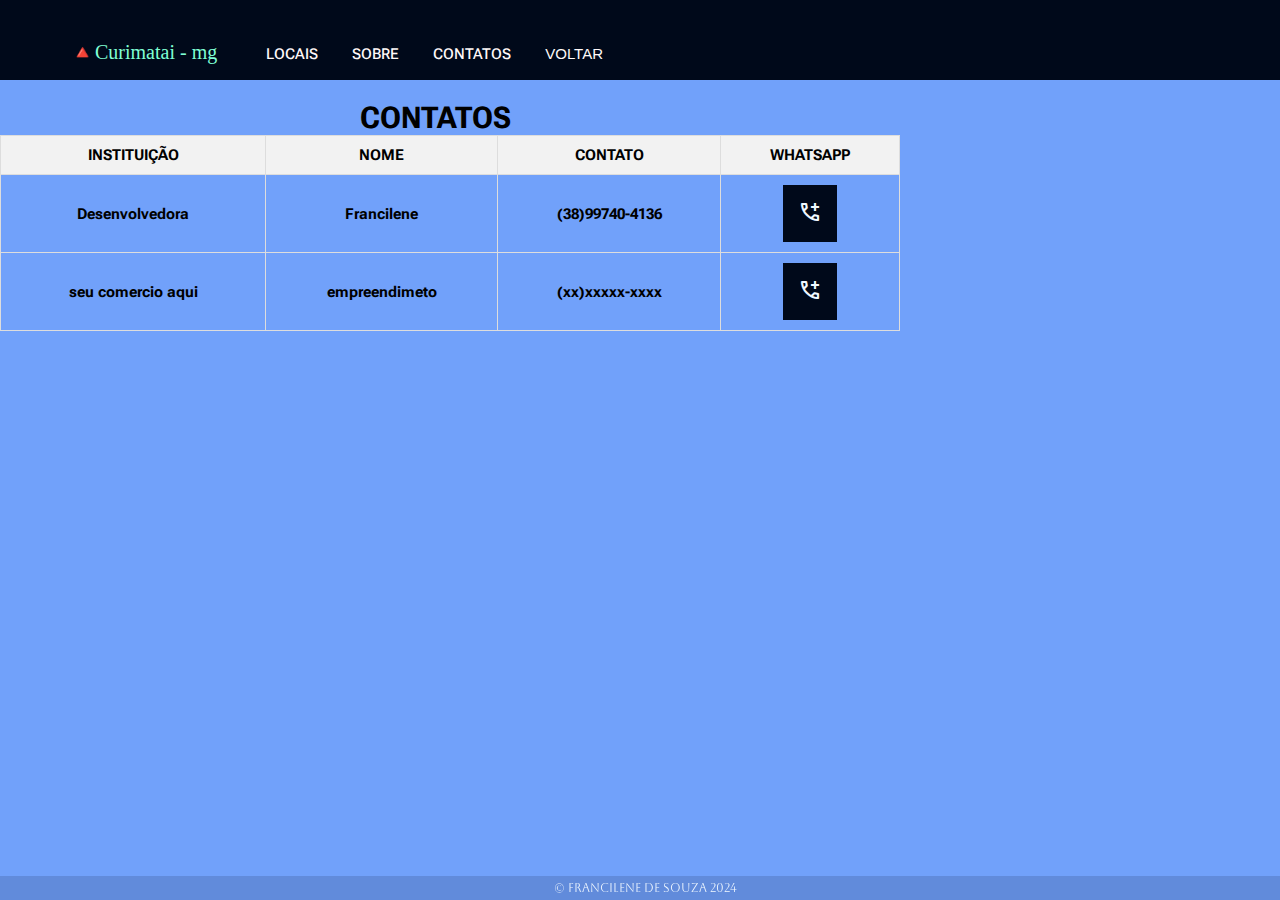
<file: contatos.html>
<!DOCTYPE html>
<html lang="pt-br">

<head>
  <meta charset="UTF-8">
  <meta name="viewport" content="width=device-width, initial-scale=1.0">
  <link rel="stylesheet" href="css/style.css">
  <link rel="stylesheet" href="css/contatos.css">
  <!--font-->
  <link rel="preconnect" href="https://fonts.googleapis.com">
  <link rel="preconnect" href="https://fonts.gstatic.com" crossorigin>
  <link
    href="https://fonts.googleapis.com/css2?family=Aboreto&family=Dancing+Script&family=Homemade+Apple&family=Roboto+Flex:opsz,wght@8..144,200&display=swap"
    rel="stylesheet">

    <!--icons-->
    <link rel="stylesheet" href="https://fonts.googleapis.com/css2?family=Material+Symbols+Outlined:opsz,wght,FILL,GRAD@20..48,100..700,0..1,-50..200" />

  <title>contatos</title>
</head>

<body>
  <!--menu-->
  <header>
    <nav>

      <ul class="menu">
        <li class="logo">🔺Curimatai - mg</li>
        <li><a href="turismo.html">LOCAIS</a></li>
        <li><a href="sobre.html">SOBRE</a></li>
        <li><a href="contatos.html">CONTATOS</a></li>
        <a href='index.html'><button>VOLTAR</button></a>
      </ul>
      
    </nav>
  </header>
<section class="contatos">
<div class="titulo">
  <h1>CONTATOS</h1>
</div>
<div class="tabela">
  <table>
    <tr>
      <th>INSTITUIÇÃO</th>
      <th>NOME</th>
      <th>CONTATO</th>
      <th>WHATSAPP</th>
    </tr>

  <tr>
      <td>Desenvolvedora</td>
      <td>Francilene</td>
      <td>(38)99740-4136</td>
      <td><a href='https://wa.me/+5538997404136' target="_blank"><button><span class="material-symbols-outlined">
        add_call
        </span></button></a></td>
  </tr>
  <tr>
      <td>seu comercio aqui</td>
      <td>empreendimeto</td>
      <td>(xx)xxxxx-xxxx</td>
      <td><a href='6' target="_blank"><button><span class="material-symbols-outlined">
        add_call
        </span></button></a></td>
  </tr>
  


  </table>
</div>
</section>
 <!--rodape-->

 <footer>
  <p>&copy; Francilene de Souza 2024</p>
</footer>
</body>
</html>
</file>
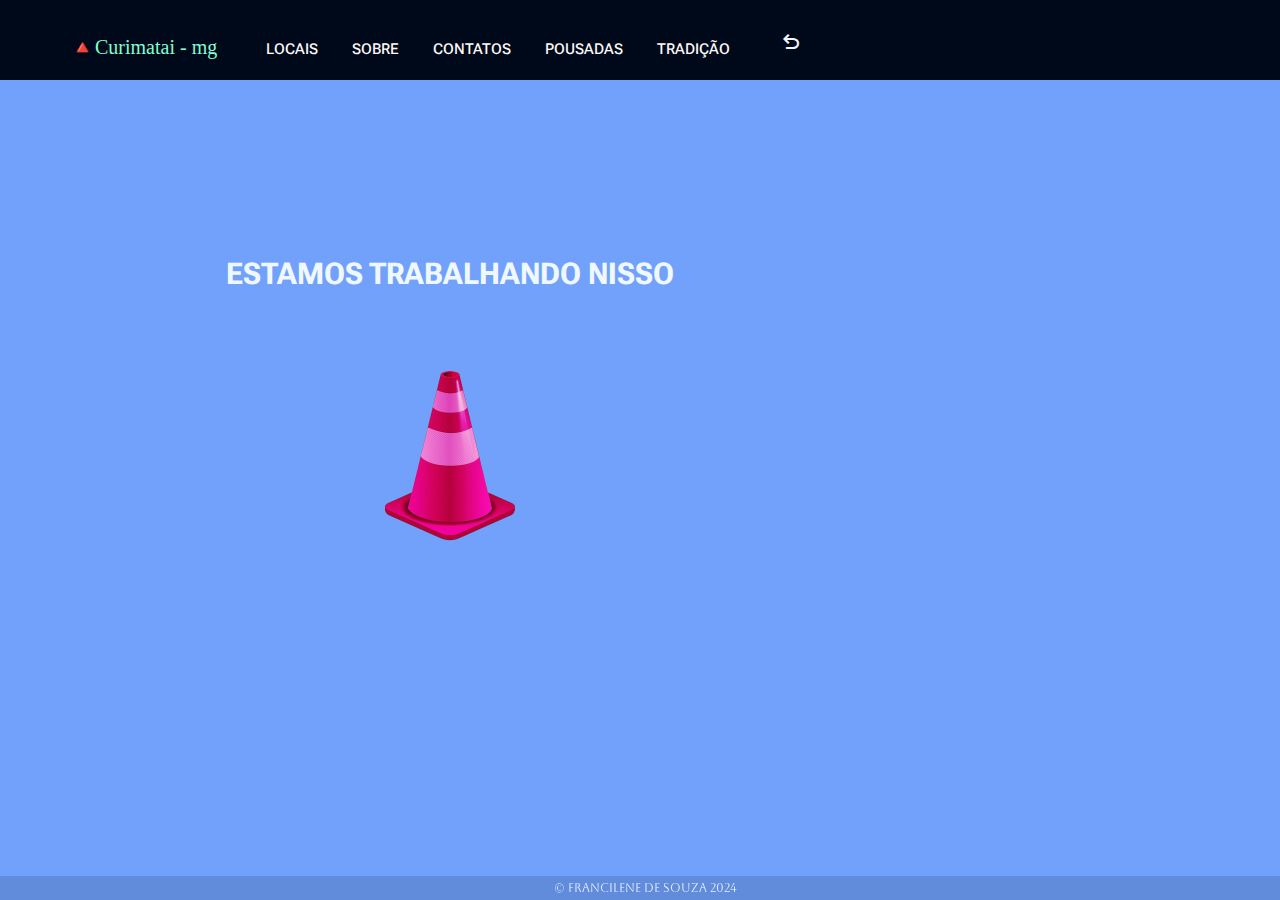
<file: pousadas.html>
<!DOCTYPE html>
<html lang="pt-br">

<head>
  <meta charset="UTF-8">
  <meta name="viewport" content="width=device-width, initial-scale=1.0">
  <link rel="stylesheet" href="css/style.css">
  <link rel="stylesheet" href="css/pousadas.css">
  <!--font-->
  <link rel="preconnect" href="https://fonts.googleapis.com">
  <link rel="preconnect" href="https://fonts.gstatic.com" crossorigin>
  <link
    href="https://fonts.googleapis.com/css2?family=Aboreto&family=Dancing+Script&family=Homemade+Apple&family=Roboto+Flex:opsz,wght@8..144,200&display=swap"
    rel="stylesheet">
    <link rel="stylesheet" href="https://fonts.googleapis.com/css2?family=Material+Symbols+Outlined:opsz,wght,FILL,GRAD@20..48,100..700,0..1,-50..200" />
  <title>pousadas 🔺Curimatai</title>
</head>

<body>
  <!--menu-->
  <header>
    <nav>

      <ul class="menu">
        <li class="logo">🔺Curimatai - mg</li>
       <li><a href="turismo.html">LOCAIS</a></li>
       <li><a href="sobre.html">SOBRE</a></li>
       <li><a href="contatos.html">CONTATOS</a></li>
       <li><a href="pousadas.html">POUSADAS</a></li>
       <li><a href="tradicao.html">TRADIÇÃO</a></li>
       <li><a href="index.html"></a><span class="material-symbols-outlined">
         undo
         </span></li>
     </ul>
    </nav>
  </header>
  <section class="topo">
    <h1>ESTAMOS TRABALHANDO NISSO</h1>
    <img class="cone" src="img/conepink.png" alt="">
  </section>
  
  <footer>
    <p>&copy; Francilene de Souza 2024</p>
  </footer>

</body>

</html>
</file>
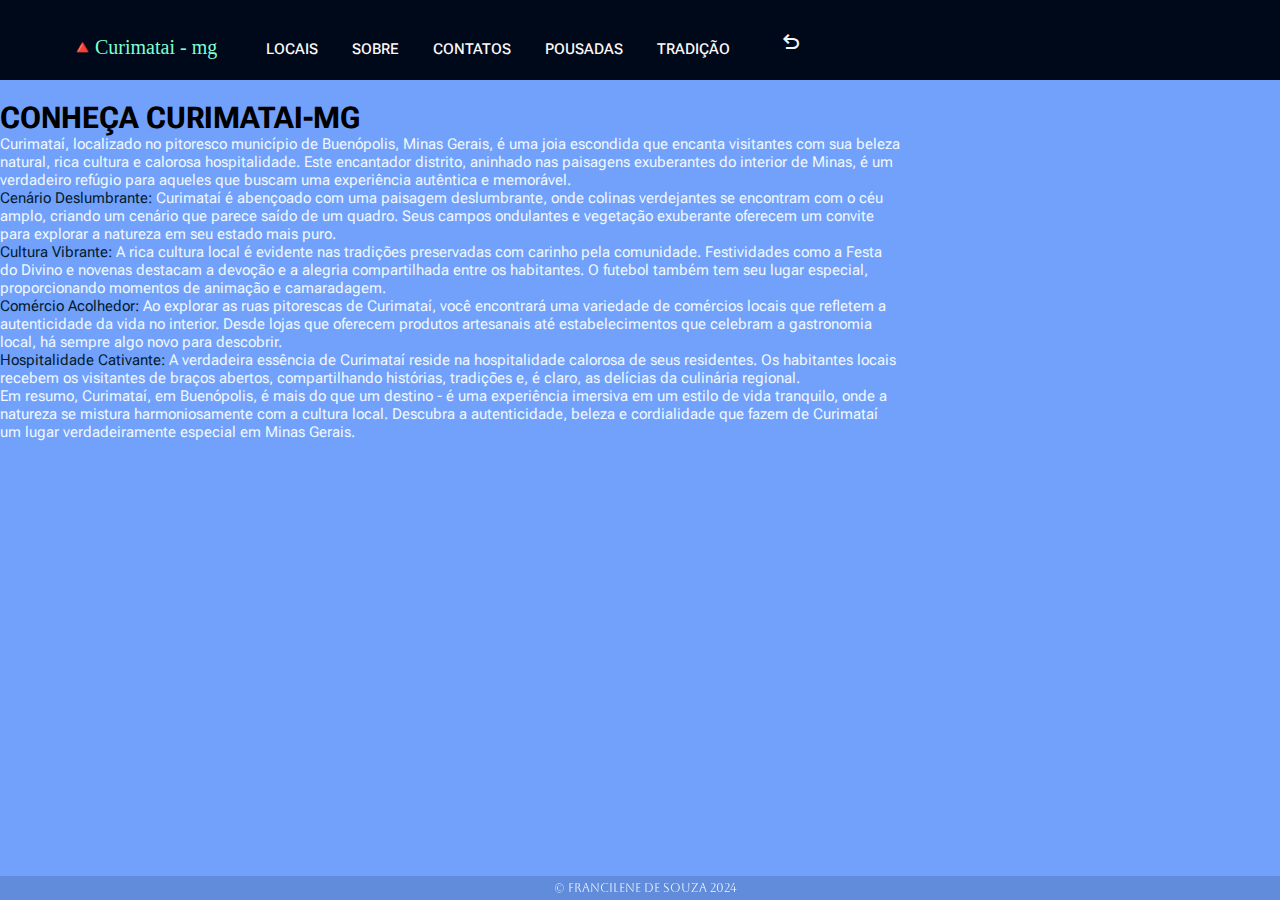
<file: sobre.html>
<!DOCTYPE html>
<html lang="pt-br">

<head>
  <meta charset="UTF-8">
  <meta name="viewport" content="width=device-width, initial-scale=1.0">
  <link rel="stylesheet" href="css/style.css">
  <link rel="stylesheet" href="css/sobre.css">
  <!--font-->
  <link rel="preconnect" href="https://fonts.googleapis.com">
  <link rel="preconnect" href="https://fonts.gstatic.com" crossorigin>
  <link
    href="https://fonts.googleapis.com/css2?family=Aboreto&family=Dancing+Script&family=Homemade+Apple&family=Roboto+Flex:opsz,wght@8..144,200&display=swap"
    rel="stylesheet">

    <!--icons-->
    <link rel="stylesheet" href="https://fonts.googleapis.com/css2?family=Material+Symbols+Outlined:opsz,wght,FILL,GRAD@20..48,100..700,0..1,-50..200" />

  <title>Sobre 🔺Curimatai</title>
</head>

<body>
  <!--menu-->
  <header>
    <nav>

      <ul class="menu">
        <li class="logo">🔺Curimatai - mg</li>
       <li><a href="turismo.html">LOCAIS</a></li>
       <li><a href="sobre.html">SOBRE</a></li>
       <li><a href="contatos.html">CONTATOS</a></li>
       <li><a href="pousadas.html">POUSADAS</a></li>
       <li><a href="tradicao.html">TRADIÇÃO</a></li>
       <li><a href="index.html"></a><span class="material-symbols-outlined">
         undo
         </span></li>
     </ul>
      
    </nav>
  </header>

  <section class="section">
    <h1>CONHEÇA CURIMATAI-MG</h1>
    <div class="container">
      <div class="sob" id="sobre">

        <p>Curimataí, localizado no pitoresco município de Buenópolis, Minas Gerais, é uma joia escondida que encanta
          visitantes com sua beleza natural, rica cultura e calorosa hospitalidade. Este encantador distrito, aninhado
          nas paisagens exuberantes do interior de Minas, é um verdadeiro refúgio para aqueles que buscam uma
          experiência autêntica e memorável.
          <br>
          <span>Cenário Deslumbrante:</span>
          Curimataí é abençoado com uma paisagem deslumbrante, onde colinas verdejantes se encontram com o céu amplo,
          criando um cenário que parece saído de um quadro. Seus campos ondulantes e vegetação exuberante oferecem um
          convite para explorar a natureza em seu estado mais puro.
          <br>
          <span>Cultura Vibrante:</span>
          A rica cultura local é evidente nas tradições preservadas com carinho pela comunidade. Festividades como a
          Festa do Divino e novenas destacam a devoção e a alegria compartilhada entre os habitantes. O futebol também
          tem seu lugar especial, proporcionando momentos de animação e camaradagem.
          <br>
          <span>Comércio Acolhedor:</span>
          Ao explorar as ruas pitorescas de Curimataí, você encontrará uma variedade de comércios locais que refletem a
          autenticidade da vida no interior. Desde lojas que oferecem produtos artesanais até estabelecimentos que
          celebram a gastronomia local, há sempre algo novo para descobrir.
          <br>
          <span>Hospitalidade Cativante:</span>
          A verdadeira essência de Curimataí reside na hospitalidade calorosa de seus residentes. Os habitantes locais
          recebem os visitantes de braços abertos, compartilhando histórias, tradições e, é claro, as delícias da
          culinária regional.
          <br>
          Em resumo, Curimataí, em Buenópolis, é mais do que um destino - é uma experiência imersiva em um estilo de
          vida tranquilo, onde a natureza se mistura harmoniosamente com a cultura local. Descubra a autenticidade,
          beleza e cordialidade que fazem de Curimataí um lugar verdadeiramente especial em Minas Gerais.
        </p>
      </div>
      <!--mapa-->

      <div class="map" id="wrapper-9cd199b9cc5410cd3b1ad21cab2e54d3">
        <div id="map-9cd199b9cc5410cd3b1ad21cab2e54d3"></div>
        <script>
          (function () {
            var setting = {
              "query": "Curimataí, Buenópolis - MG, Brasil",
              "width": 600,
              "height": 600,
              "satellite": false,
              "zoom": 12,
              "placeId": "ChIJ_xiDW1jiqwAR1BtRLtOzNfY",
              "cid": "0xf635b3d32e511bd4",
              "coords": [-17.8750348, -43.9561038],
              "lang": "pt",
              "queryString": "Curimataí, Buenópolis - MG, Brasil",
              "centerCoord": [-17.8750348, -43.9561038],
              "id": "map-9cd199b9cc5410cd3b1ad21cab2e54d3",
              "embed_id": "1035706"
            };
            var d = document;
            var s = d.createElement('script');
            s.src = 'https://1map.com/js/script-for-user.js?embed_id=1035706';
            s.async = true;
            s.onload = function (e) {
              window.OneMap.initMap(setting)
            };
            var to = d.getElementsByTagName('script')[0];
            to.parentNode.insertBefore(s, to);
          })();
        </script>
      </div>
    </div>
  </section>

  <!--rodape-->

  <footer>
    <p>&copy; Francilene de Souza 2024</p>
  </footer>

</body>

</html>
</file>
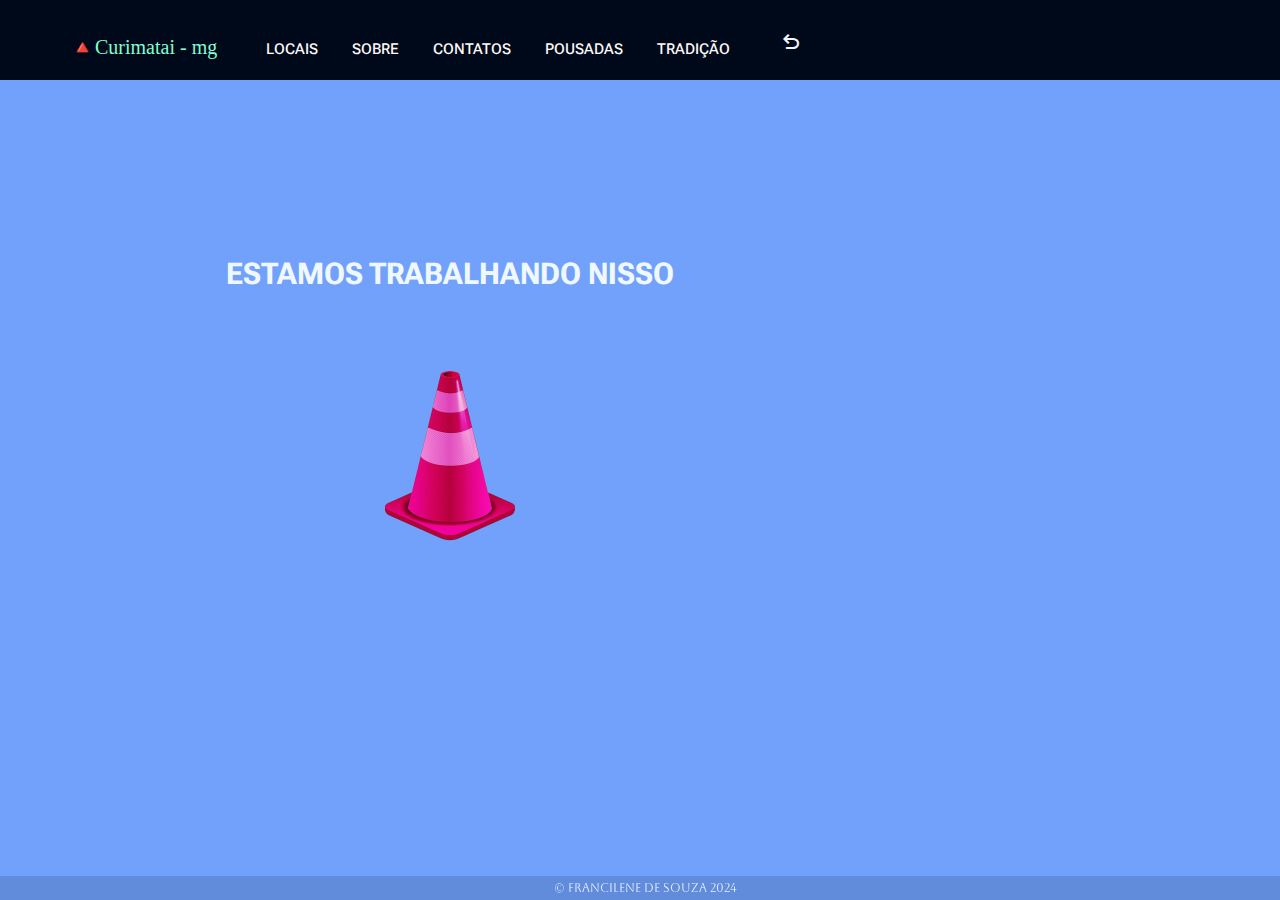
<file: tradicao.html>
<!DOCTYPE html>
<html lang="pt-br">

<head>
  <meta charset="UTF-8">
  <meta name="viewport" content="width=device-width, initial-scale=1.0">
  <link rel="stylesheet" href="css/style.css">
  <link rel="stylesheet" href="css/tradicao.css">
  <!--font-->
  <link rel="preconnect" href="https://fonts.googleapis.com">
  <link rel="preconnect" href="https://fonts.gstatic.com" crossorigin>
  <link
    href="https://fonts.googleapis.com/css2?family=Aboreto&family=Dancing+Script&family=Homemade+Apple&family=Roboto+Flex:opsz,wght@8..144,200&display=swap"
    rel="stylesheet">
    <link rel="stylesheet" href="https://fonts.googleapis.com/css2?family=Material+Symbols+Outlined:opsz,wght,FILL,GRAD@20..48,100..700,0..1,-50..200" />

  <title>tradições 🔺Curimatai</title>
</head>

<body>
  <!--menu-->
  <header>
    <nav>

      <ul class="menu">
        <li class="logo">🔺Curimatai - mg</li>
       <li><a href="turismo.html">LOCAIS</a></li>
       <li><a href="sobre.html">SOBRE</a></li>
       <li><a href="contatos.html">CONTATOS</a></li>
       <li><a href="pousadas.html">POUSADAS</a></li>
       <li><a href="tradicao.html">TRADIÇÃO</a></li>
       <li><a href="index.html"></a><span class="material-symbols-outlined">
         undo
         </span></li>
     </ul>
    </nav>
  </header>
  <section class="topo">
    <h1>ESTAMOS TRABALHANDO NISSO</h1>
    <img class="cone" src="img/conepink.png" alt="">
  </section>
  
  <footer>
    <p>&copy; Francilene de Souza 2024</p>
  </footer>

</body>

</html>
</file>
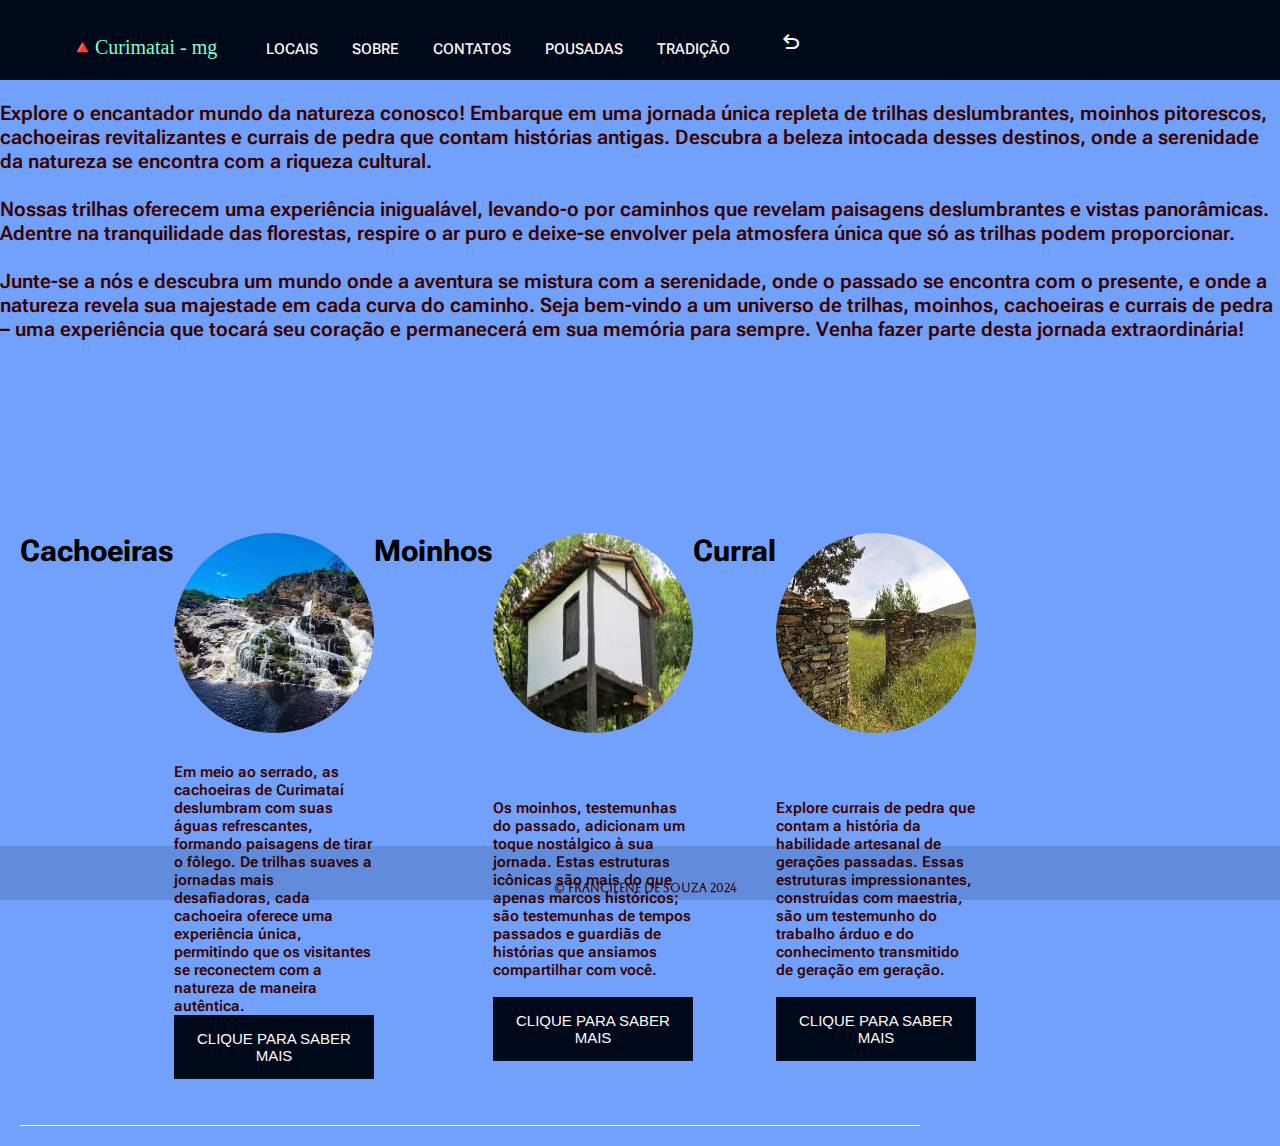
<file: turismo.html>
<!DOCTYPE html>
<html lang="pt-br">

<head>
  <meta charset="UTF-8">
  <meta name="viewport" content="width=device-width, initial-scale=1.0">
  <link rel="stylesheet" href="css/style.css">
  <link rel="stylesheet" href="css/turismo.css">
  <!--font-->
  <link rel="preconnect" href="https://fonts.googleapis.com">
  <link rel="preconnect" href="https://fonts.gstatic.com" crossorigin>
  <link
    href="https://fonts.googleapis.com/css2?family=Aboreto&family=Dancing+Script&family=Homemade+Apple&family=Roboto+Flex:opsz,wght@8..144,200&display=swap"
    rel="stylesheet">
    <link rel="stylesheet" href="https://fonts.googleapis.com/css2?family=Material+Symbols+Outlined:opsz,wght,FILL,GRAD@20..48,100..700,0..1,-50..200" />

  <title>turismo 🔺Curimatai</title>
</head>

<body>
  <!--menu-->
  <header>
    <nav>
      <ul class="menu">
        <li class="logo">🔺Curimatai - mg</li>
       <li><a href="turismo.html">LOCAIS</a></li>
       <li><a href="sobre.html">SOBRE</a></li>
       <li><a href="contatos.html">CONTATOS</a></li>
       <li><a href="pousadas.html">POUSADAS</a></li>
       <li><a href="tradicao.html">TRADIÇÃO</a></li>
       <li><a href="index.html"></a><span class="material-symbols-outlined">
         undo
         </span></li>
     </ul>
    </nav>
  </header>


  <section class="turismo">

    <h1>turismo</h1>

    <p>Explore o encantador mundo da natureza conosco! Embarque em uma jornada única repleta de trilhas deslumbrantes,
      moinhos pitorescos, cachoeiras revitalizantes e currais de pedra que contam histórias antigas. Descubra a beleza
      intocada desses destinos, onde a serenidade da natureza se encontra com a riqueza cultural.
      <br>
      <br>

      Nossas trilhas oferecem uma experiência inigualável, levando-o por caminhos que revelam paisagens deslumbrantes e
      vistas panorâmicas. Adentre na tranquilidade das florestas, respire o ar puro e deixe-se envolver pela atmosfera
      única que só as trilhas podem proporcionar.
      <br><br>
      Junte-se a nós e descubra um mundo onde a aventura se mistura com a serenidade, onde o passado se encontra com o
      presente, e onde a natureza revela sua majestade em cada curva do caminho. Seja bem-vindo a um universo de
      trilhas, moinhos, cachoeiras e currais de pedra – uma experiência que tocará seu coração e permanecerá em sua
      memória para sempre. Venha fazer parte desta jornada extraordinária!
    </p>

    <br><br>
  </section>
  <section class="menus">
  <div class="cachoeiras" id="cachoerias">
    <h1>Cachoeiras</h1>
    <div class="sobre">
      <img src="img/cachoira.jpg" alt="">
      <div class="info">
        <p>Em meio ao serrado, as cachoeiras de Curimataí deslumbram com suas águas refrescantes, formando paisagens de
          tirar o fôlego. De trilhas suaves a jornadas mais desafiadoras, cada cachoeira oferece uma experiência única,
          permitindo que os visitantes se reconectem com a natureza de maneira autêntica.</p>
        <a href=""><button>CLIQUE PARA SABER MAIS</button></a>
      </div>

    </div>


    <div class="moinhos" id="moinhos">
      <h1>Moinhos</h1>
      <div class="sobre">
        <img src="img/moinho.jpg" alt="">
        <div class="info">
          <p> Os moinhos, testemunhas do passado, adicionam um toque nostálgico à sua jornada. Estas estruturas icônicas
            são
            mais do que apenas marcos históricos; são testemunhas de tempos passados e guardiãs de histórias que
            ansiamos
            compartilhar com você.</p>
          <a href=""><button>CLIQUE PARA SABER MAIS</button></a>
        </div>

      </div>
      <div class="curral" id="curral">
        <h1>Curral</h1>
        <div class="sobre">
          <img src="img/curral.png" alt="">
          <div class="info">
            <p>Explore currais de pedra que contam a história da habilidade artesanal de gerações passadas. Essas
              estruturas
              impressionantes, construídas com maestria, são um testemunho do trabalho árduo e do conhecimento
              transmitido de
              geração em geração.</p>
            <a href=""><button>CLIQUE PARA SABER MAIS</button></a>
          </div>
        </div>
      </div>
    </section>
      <footer>
        <p>&copy; Francilene de Souza 2024</p>
      </footer>
</body>

</html>
</file>
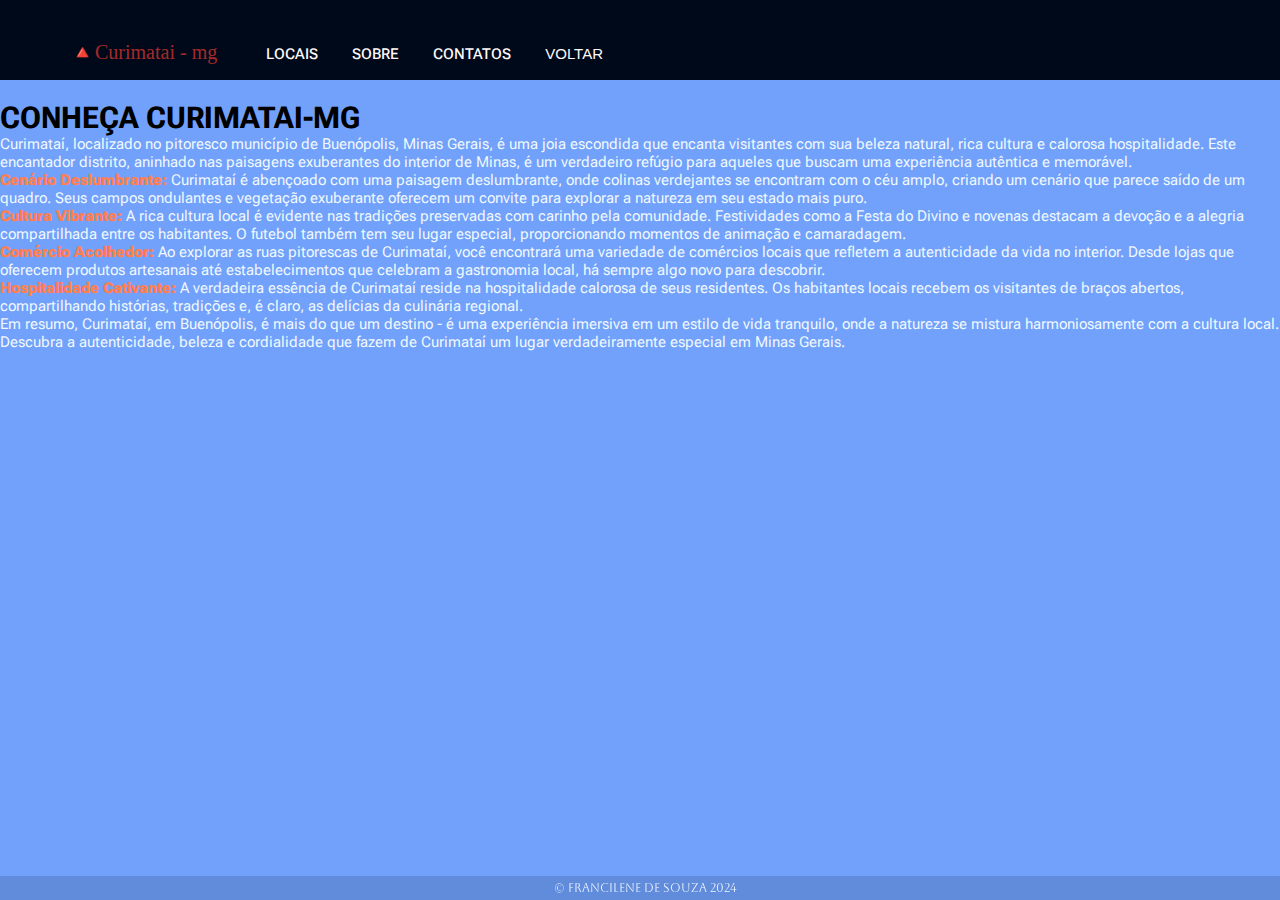
<file: paginas/sobre.html>
<!DOCTYPE html>
<html lang="pt-br">

<head>
  <meta charset="UTF-8">
  <meta name="viewport" content="width=device-width, initial-scale=1.0">
  <link rel="stylesheet" href="css/style.css">
  <link rel="stylesheet" href="css/sobre.css">
  <!--font-->
  <link rel="preconnect" href="https://fonts.googleapis.com">
  <link rel="preconnect" href="https://fonts.gstatic.com" crossorigin>
  <link
    href="https://fonts.googleapis.com/css2?family=Aboreto&family=Dancing+Script&family=Homemade+Apple&family=Roboto+Flex:opsz,wght@8..144,200&display=swap"
    rel="stylesheet">

    <!--icons-->
    <link rel="stylesheet" href="https://fonts.googleapis.com/css2?family=Material+Symbols+Outlined:opsz,wght,FILL,GRAD@20..48,100..700,0..1,-50..200" />

  <title>contatos</title>
</head>

<body>
  <!--menu-->
  <header>
    <nav>

      <ul class="menu">
        <li class="logo">🔺Curimatai - mg</li>
        <li><a href="turismo.html">LOCAIS</a></li>
        <li><a href="sobre.html">SOBRE</a></li>
        <li><a href="contatos.html">CONTATOS</a></li>
        <a href='index.html'><button>VOLTAR</button></a>
      </ul>
      
    </nav>
  </header>

  <section class="section">
    <h1>CONHEÇA CURIMATAI-MG</h1>
    <div class="container">
      <div class="sob" id="sobre">

        <p>Curimataí, localizado no pitoresco município de Buenópolis, Minas Gerais, é uma joia escondida que encanta
          visitantes com sua beleza natural, rica cultura e calorosa hospitalidade. Este encantador distrito, aninhado
          nas paisagens exuberantes do interior de Minas, é um verdadeiro refúgio para aqueles que buscam uma
          experiência autêntica e memorável.
          <br>
          <span>Cenário Deslumbrante:</span>
          Curimataí é abençoado com uma paisagem deslumbrante, onde colinas verdejantes se encontram com o céu amplo,
          criando um cenário que parece saído de um quadro. Seus campos ondulantes e vegetação exuberante oferecem um
          convite para explorar a natureza em seu estado mais puro.
          <br>
          <span>Cultura Vibrante:</span>
          A rica cultura local é evidente nas tradições preservadas com carinho pela comunidade. Festividades como a
          Festa do Divino e novenas destacam a devoção e a alegria compartilhada entre os habitantes. O futebol também
          tem seu lugar especial, proporcionando momentos de animação e camaradagem.
          <br>
          <span>Comércio Acolhedor:</span>
          Ao explorar as ruas pitorescas de Curimataí, você encontrará uma variedade de comércios locais que refletem a
          autenticidade da vida no interior. Desde lojas que oferecem produtos artesanais até estabelecimentos que
          celebram a gastronomia local, há sempre algo novo para descobrir.
          <br>
          <span>Hospitalidade Cativante:</span>
          A verdadeira essência de Curimataí reside na hospitalidade calorosa de seus residentes. Os habitantes locais
          recebem os visitantes de braços abertos, compartilhando histórias, tradições e, é claro, as delícias da
          culinária regional.
          <br>
          Em resumo, Curimataí, em Buenópolis, é mais do que um destino - é uma experiência imersiva em um estilo de
          vida tranquilo, onde a natureza se mistura harmoniosamente com a cultura local. Descubra a autenticidade,
          beleza e cordialidade que fazem de Curimataí um lugar verdadeiramente especial em Minas Gerais.
        </p>
      </div>
      <!--mapa-->

      <div class="map" id="wrapper-9cd199b9cc5410cd3b1ad21cab2e54d3">
        <div id="map-9cd199b9cc5410cd3b1ad21cab2e54d3"></div>
        <script>
          (function () {
            var setting = {
              "query": "Curimataí, Buenópolis - MG, Brasil",
              "width": 600,
              "height": 600,
              "satellite": false,
              "zoom": 12,
              "placeId": "ChIJ_xiDW1jiqwAR1BtRLtOzNfY",
              "cid": "0xf635b3d32e511bd4",
              "coords": [-17.8750348, -43.9561038],
              "lang": "pt",
              "queryString": "Curimataí, Buenópolis - MG, Brasil",
              "centerCoord": [-17.8750348, -43.9561038],
              "id": "map-9cd199b9cc5410cd3b1ad21cab2e54d3",
              "embed_id": "1035706"
            };
            var d = document;
            var s = d.createElement('script');
            s.src = 'https://1map.com/js/script-for-user.js?embed_id=1035706';
            s.async = true;
            s.onload = function (e) {
              window.OneMap.initMap(setting)
            };
            var to = d.getElementsByTagName('script')[0];
            to.parentNode.insertBefore(s, to);
          })();
        </script>
      </div>
    </div>
  </section>

  <!--rodape-->

  <footer>
    <p>&copy; Francilene de Souza 2024</p>
  </footer>

</body>

</html>
</file>
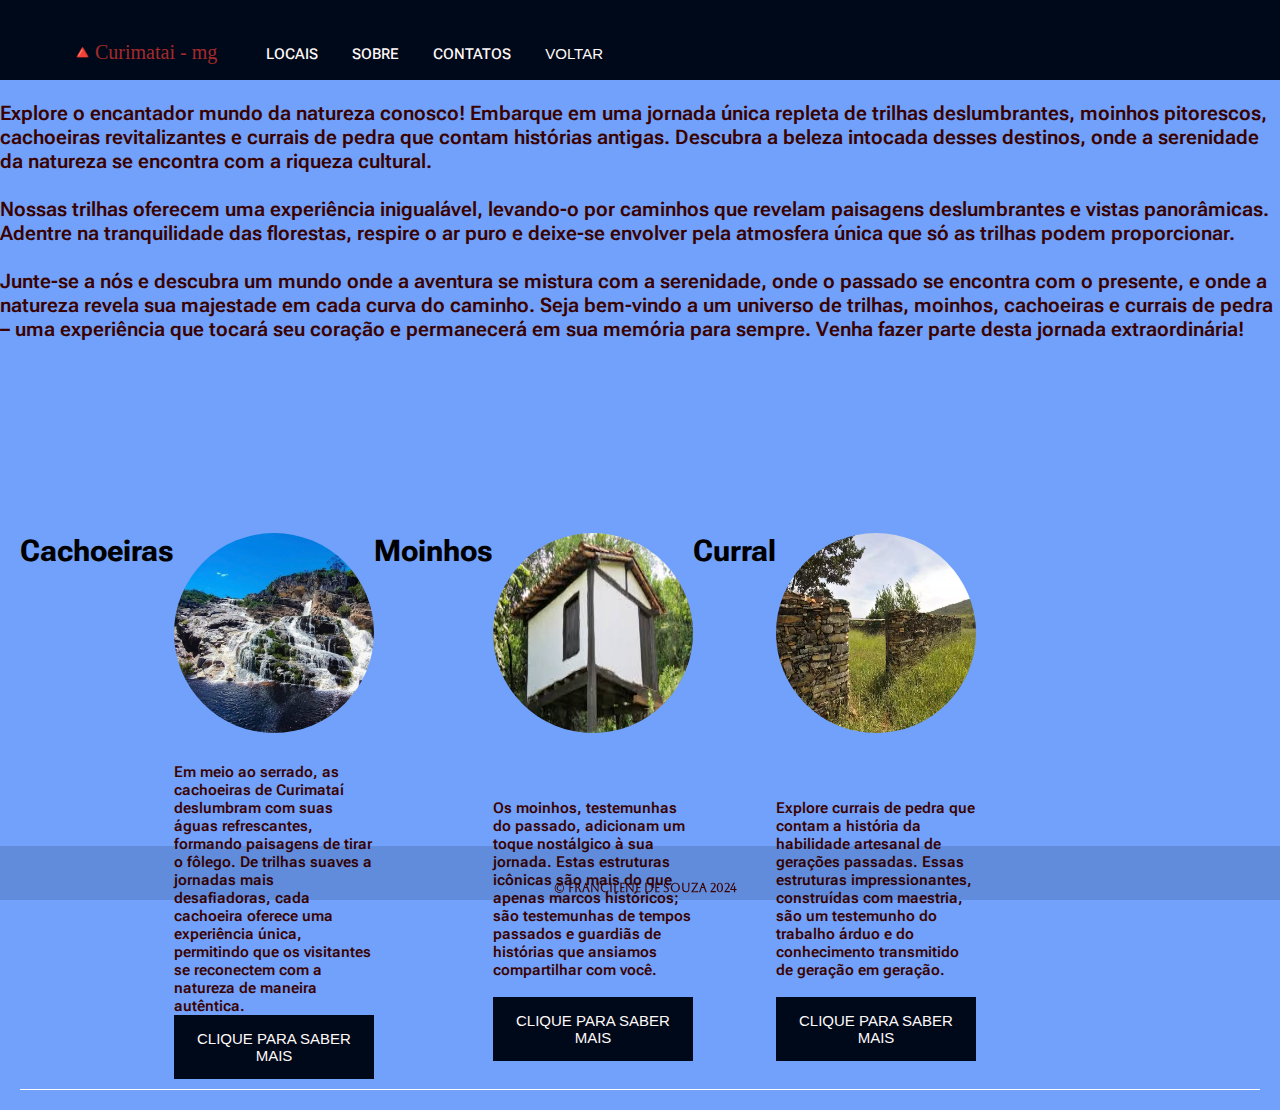
<file: paginas/turismo.html>
<!DOCTYPE html>
<html lang="pt-br">

<head>
  <meta charset="UTF-8">
  <meta name="viewport" content="width=device-width, initial-scale=1.0">
  <link rel="stylesheet" href="css/style.css">
  <link rel="stylesheet" href="css/turismo.css">
  <!--font-->
  <link rel="preconnect" href="https://fonts.googleapis.com">
  <link rel="preconnect" href="https://fonts.gstatic.com" crossorigin>
  <link
    href="https://fonts.googleapis.com/css2?family=Aboreto&family=Dancing+Script&family=Homemade+Apple&family=Roboto+Flex:opsz,wght@8..144,200&display=swap"
    rel="stylesheet">

  <title>bem vindo!</title>
</head>

<body>
  <!--menu-->
  <header>
    <nav>

      <ul class="menu">
        <li class="logo">🔺Curimatai - mg</li>
        <li><a href="turismo.html">LOCAIS</a></li>
        <li><a href="sobre.html">SOBRE</a></li>
        <li><a href="contatos.html">CONTATOS</a></li>
        <a href='index.html'><button>VOLTAR</button></a>

      </ul>
    </nav>
  </header>


  <section class="turismo">

    <h1>turismo</h1>

    <p>Explore o encantador mundo da natureza conosco! Embarque em uma jornada única repleta de trilhas deslumbrantes,
      moinhos pitorescos, cachoeiras revitalizantes e currais de pedra que contam histórias antigas. Descubra a beleza
      intocada desses destinos, onde a serenidade da natureza se encontra com a riqueza cultural.
      <br>
      <br>

      Nossas trilhas oferecem uma experiência inigualável, levando-o por caminhos que revelam paisagens deslumbrantes e
      vistas panorâmicas. Adentre na tranquilidade das florestas, respire o ar puro e deixe-se envolver pela atmosfera
      única que só as trilhas podem proporcionar.
      <br><br>
      Junte-se a nós e descubra um mundo onde a aventura se mistura com a serenidade, onde o passado se encontra com o
      presente, e onde a natureza revela sua majestade em cada curva do caminho. Seja bem-vindo a um universo de
      trilhas, moinhos, cachoeiras e currais de pedra – uma experiência que tocará seu coração e permanecerá em sua
      memória para sempre. Venha fazer parte desta jornada extraordinária!
    </p>

    <br><br>
  </section>
  <section class="menus">
  <div class="cachoeiras" id="cachoerias">
    <h1>Cachoeiras</h1>
    <div class="sobre">
      <img src="img/cachoira.jpg" alt="">
      <div class="info">
        <p>Em meio ao serrado, as cachoeiras de Curimataí deslumbram com suas águas refrescantes, formando paisagens de
          tirar o fôlego. De trilhas suaves a jornadas mais desafiadoras, cada cachoeira oferece uma experiência única,
          permitindo que os visitantes se reconectem com a natureza de maneira autêntica.</p>
        <a href=""><button>CLIQUE PARA SABER MAIS</button></a>
      </div>

    </div>


    <div class="moinhos" id="moinhos">
      <h1>Moinhos</h1>
      <div class="sobre">
        <img src="img/moinho.jpg" alt="">
        <div class="info">
          <p> Os moinhos, testemunhas do passado, adicionam um toque nostálgico à sua jornada. Estas estruturas icônicas
            são
            mais do que apenas marcos históricos; são testemunhas de tempos passados e guardiãs de histórias que
            ansiamos
            compartilhar com você.</p>
          <a href=""><button>CLIQUE PARA SABER MAIS</button></a>
        </div>

      </div>
      <div class="curral" id="curral">
        <h1>Curral</h1>
        <div class="sobre">
          <img src="img/curral.png" alt="">
          <div class="info">
            <p>Explore currais de pedra que contam a história da habilidade artesanal de gerações passadas. Essas
              estruturas
              impressionantes, construídas com maestria, são um testemunho do trabalho árduo e do conhecimento
              transmitido de
              geração em geração.</p>
            <a href=""><button>CLIQUE PARA SABER MAIS</button></a>
          </div>
        </div>
      </div>
    </section>
      <footer>
        <p>&copy; Francilene de Souza 2024</p>
      </footer>
</body>

</html>
</file>
<file: css/style.css>
* {
    margin: 0;
    border: 0;
    padding: 0;
}

body {

    font-family: 'Roboto Flex', sem serifa;
    font-size: 15px;
    background: #71a1fa;
}

/*menu*/


button {
    background: #00091a;
    color: white;
    transition: 1.5s;
    padding: 15px;
    text-decoration: none;
    color: rgb(255, 249, 249);
    font-weight: 500;
    font-size: 15px;

}

button:hover {
    background: rgba(73, 137, 167, 0.349);
    color: white;
}

nav {
    position: absolute;
    border-top: 0;
    display: inline-flex;
    color: brown;
}

.material-symbols-outlined {
    font-variation-settings: 'FILL' 0, 'wght' 400, 'GRAD' 0, 'opsz' 24;
    color: aliceblue;
}

.logo {
    color: aquamarine;
    font-size: 20px;
    padding-left: 70px;
    margin-right: 30px;
    font-family: 'Homemade Apple', cursiva;
}

ul {
    border-top: 30px solid #00091a;
    height: 50px;
    width: 100%;
    background: #00091a;
    top: 0;
    left: 0;
    position: fixed;
    z-index: 1000;
}

header {
    position: fixed;
    z-index: 1;
}

li {

    display: inline;

}

li a {
    transition: 1.5s;
    padding: 15px;
    text-decoration: none;
    color: rgb(255, 249, 249);
    font-weight: 500;
    font-size: 15px;

}

/*resto*/
a {
    height: 100px;

    p {
        display: none;
    }
}

a:hover {
    background: rgba(73, 137, 167, 0.349);
    color: white;

    p {
        display: table;
    }

    span {
        display: none;
    }
}

section {
    padding-top: 100px;
    padding-bottom: 10px;
    height: 100%;
    width: 100vh;


}

div {
    display: flex;
    flex-wrap: nowrap;
}

div.sob {
    width: 100%;
}

p {
    color: aliceblue;
}



footer {
    position: fixed;
    bottom: 0;
    width: 100%;
    display: block;
    text-align: center;
    padding: 5px;
    background-color: #00091a23;
    color: aliceblue;
    font-family: 'Aboreto', system-ui;
    font-size: 12px;

}

span {

    color: rgb(3, 27, 48);
}

/**MOBILE*/

@media (max-width:400px) {
    body {
        margin: 0;
        border: 0;
        background: #71a1fa;
        overflow-x: hidden;
    }

    section {
        padding-top: 60%;
        height: 100%;
        width: 100px;

    }
    

    .logo {
        display: none;
    }

    .menu {

        display: grid;
        height: 35%;
        
    }
    li{
        margin:5px;
    }
    .top {
        display: none;
    }

    span {
        display: none;
    }

    nav {
        background-color: #333;
        padding: 10px;
    }



}
</file>
<file: css/contatos.css>
button{
    background:#00091a ;
    color: white;
    transition: 1.5s;
    padding: 15px;
    text-decoration: none;
    color: rgb(255, 249, 249);
    font-weight: 500;
    font-size: 15px;

}
button:hover{
    background: rgba(73, 137, 167, 0.349);
    color: white;
}

section.contatos{   
    justify-content: center;
    display: block;    
}
h1{
    padding-left: 40%;
    font-family: 'Roboto Flex', sem serifa;
}
table {   
    border-collapse: collapse;
    width:100%;
    height: 50px;
}

th, td {
    border: 1px solid #ddd;
    padding: 10px;
    text-align: center;
    font-family: 'Roboto Flex', sem serifa;
    font-weight: 700;
}

th {
    background-color: #f2f2f2;
}
.material-symbols-outlined {
     font-variation-settings: 'FILL' 0, 'wght' 400, 'GRAD' 0, 'opsz' 24
 }

 @media (max-width:400px){
    
    td{
        display: grid;
        color: #ddd;
        width: 100%;
        margin: 10px;
        padding-left: 70px;
     }
     th{
       display: none;
        
     }    
     section{
        padding-top: 80%;
     }
 }
</file>
<file: css/pousadas.css>
section.topo{
    padding-top: 20%;
    display: block;
    text-align: center;
}

h1{
    padding-bottom: 80px;
   color: aliceblue;
}
img.cone{
    height: 170px;
}
</file>
<file: css/sobre.css>
@media (max-width:400px) {
    section{
        padding-top:80%;
        width: 100%;
    }
    h1{
        padding-left: 15px;
        color: aqua;
    }
    p{
        color: black;
        font-weight: 600;
        padding-top: 30px;
    }
    div.sob{
    padding-left: 15px;
    }
    .map{
        display: none;
    }

}
</file>
<file: css/tradicao.css>
section.topo{
    padding-top: 20%;
    display: block;
    text-align: center;
}

h1{
    padding-bottom: 80px;
   color: aliceblue;
}
img.cone{
    height: 170px;
}
</file>
<file: css/turismo.css>
section{
    border-bottom: 1px solid #fff;
    margin: 20px;
}
section.turismo{  
    display:inline;
    font-size: 20px;
   
}
p{
    color: #3a0101; 
    font-weight: 600;
    padding-top: 30px;
}
img{
    height: 200px;
    width: 200px;
    border-radius: 100%;
}
img:hover{
    box-shadow: 5px 15px #00091a;
}
div.sobre{
    
    width:200px;
    display: grid;
}
div.info{    
    display: grid;
}
@media (max-width:400px) {
  
    section div{
        display: block;
    }
    section.turismo{
        display: none;
    }
    p{
        font-weight: 200;
        color: #fff;
    }
    button{
        background: #fff;
        color: #00091a;
    }
  
}
</file>
<file: paginas/css/style.css>
*{
    margin: 0;
    border: 0;
    padding: 0;
}
body {
  
    font-family: 'Roboto Flex', sem serifa;
    font-size: 15px;
    background: #71a1fa;
}

/*menu*/
button{
    background:#00091a ;
    color: white;
    transition: 1.5s;
    padding: 15px;
    text-decoration: none;
    color: rgb(255, 249, 249);
    font-weight: 500;
    font-size: 15px;

}
button:hover{
    background: rgba(73, 137, 167, 0.349);
    color: white;
}

nav {
    position: absolute;
    border-top: 0;
    display: inline-flex;
    color: brown;
}

.logo {
    font-size: 20px;
    padding-left: 70px;
    margin-right: 30px;
    font-family: 'Homemade Apple', cursiva;
}

ul {
    border-top: 30px solid #00091a;
    height: 50px;
    width: 100%;
    background: #00091a;
    top: 0;
    left: 0;
    position: fixed;
    z-index: 1000;
}
header{
    position: fixed;
    z-index: 1;
}
li {

    display: inline;

}

li a {
    transition: 1.5s;
    padding: 15px;
    text-decoration: none;
    color: rgb(255, 249, 249);
    font-weight: 500;
    font-size: 15px;

}

a:hover {
    background: rgba(73, 137, 167, 0.349);
    color: white;
}

section {
    padding-top: 100px;
    padding-bottom: 10px;
    height: 100%;  

   
}

div {
    display: flex;
    flex-wrap: nowrap;
}

div.sob {
    width: 100%;
}

p {
    color: aliceblue;
}

p span {
    font-weight: 900;
    color: coral;
}

footer {
    position:fixed;
    bottom: 0;
    width: 100%;
    display: block;
    text-align: center;
    padding: 5px;
    background-color: #00091a23;
    color: aliceblue;
    font-family: 'Aboreto', system-ui;
    font-size: 12px;

}

/**MOBILE*/

@media (max-width:400px) {
    body{
        margin: 0;
        border: 0;
        background: rgb(0, 0, 0);
    }

    section{
        height: 100%;
        width: 100px;
    }    
    nav ul{
        background:#00091a;
        display:inline-block;       
    }
    li{
        padding-top: 30px;
    }
    li a{      
        color: #f3f3f3;
        font-weight: 700;
    }
    
    
    section.top{
        display: contents;
    }
    section.corpo{
        padding-top:300px;
    }
    div.cabecalho{
        display:none;
    }
    iframe{
        width: 50%;

    }
   .titulo{
    visibility: hidden;
   }
   div .imagens{
    display: inline;
    width: 100%;
   }
   .corpo p{
    display: none;
   }
  
}
</file>
<file: paginas/css/sobre.css>
@media (max-width:400px) {
    section{
        width: 100%;
    }
    div.sob{
    padding-left: 15px;
    }
    .map{
        display: none;
    }
}
</file>
<file: paginas/css/turismo.css>
section{
    border-bottom: 1px solid #fff;
    margin: 20px;
}
section.turismo{  
    display:inline;
    font-size: 20px;
   
}
p{
    color: #3a0101; 
    font-weight: 600;
    padding-top: 30px;
}
img{
    height: 200px;
    width: 200px;
    border-radius: 100%;
}
img:hover{
    box-shadow: 5px 15px #00091a;
}
div.sobre{
    
    width:200px;
    display: grid;
}
div.info{    
    display: grid;
}
@media (max-width:400px) {
    section div{
        display: block;
    }
    p{
        font-weight: 200;
        color: #fff;
    }
    button{
        background: #fff;
        color: #00091a;
    }
  
}
</file>
